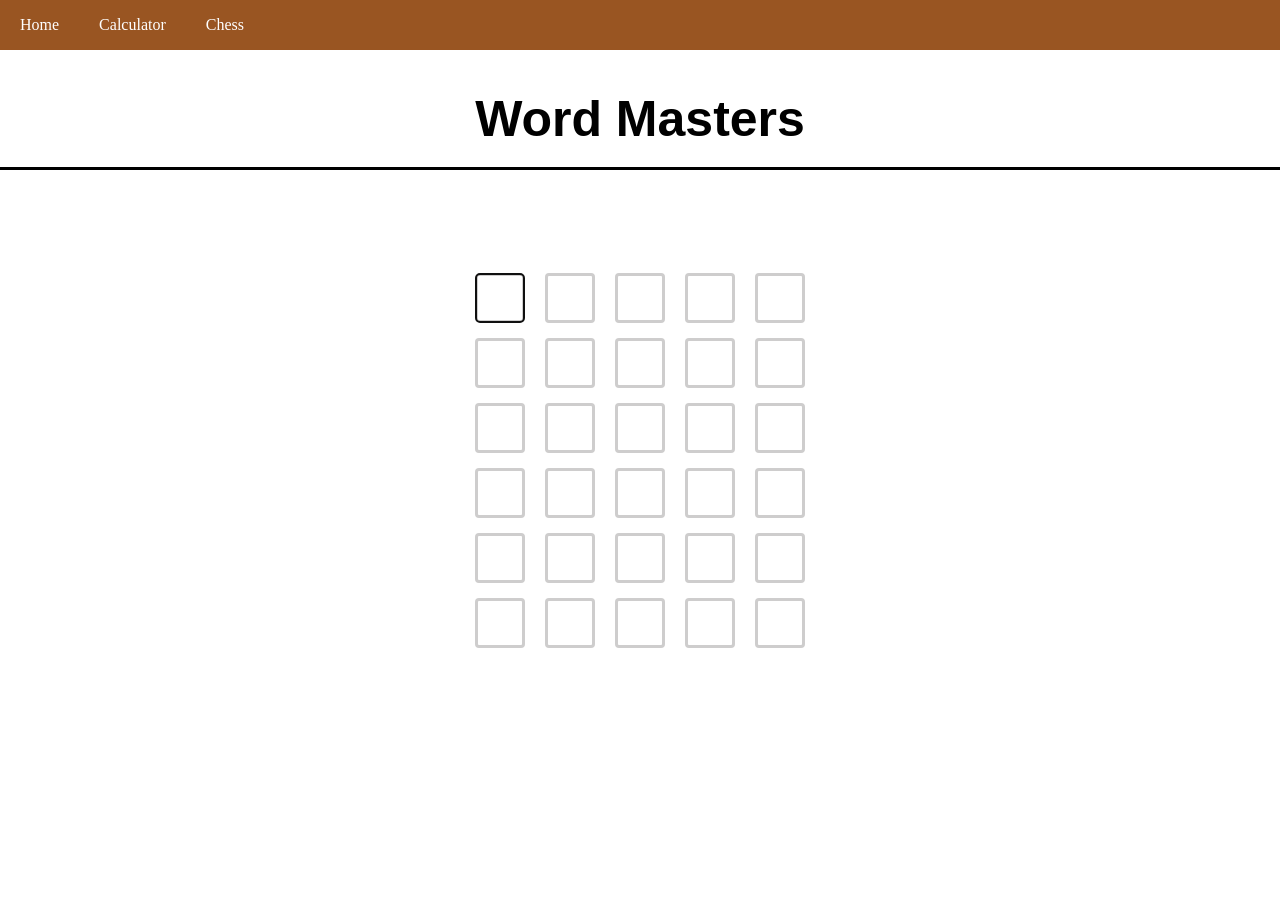
<file: fem/word-masters/index.html>
<!DOCTYPE html>
<html lang="en">
<head>
    <meta charset="UTF-8">
    <meta name="viewport" content="width=device-width, initial-scale=1.0">
    <link rel="stylesheet" href="/shared.css" />
    <link rel="stylesheet" href="/nav.css" />
    <link rel="stylesheet" href="word-masters.css" />
    <title>Word Masters</title>
</head>
<body>
    <nav class="nav-main">
        <ul class="nav-items">
            <li class="nav-item"><a href="/">Home</a></li>
            <li class="nav-item"><a href="/fem/calculator">Calculator</a></li>
            <li class="nav-item"><a href ="/chess">Chess</a></li>
        </ul>
    </nav>
    <!-- could start sharing similar css terms like title-->
    <section class="title">
        Word Masters
    </section>
    <!-- todo: could share game too -->
    <section class="game">
        <div class="row">
            <input class="letter" maxlength="1"/>
            <input class="letter" maxlength="1"/>
            <input class="letter" maxlength="1"/>
            <input class="letter" maxlength="1"/>
            <input class="letter" maxlength="1"/>
        </div>
        <div class="row">
            <input class="letter" maxlength="1"/>
            <input class="letter" maxlength="1"/>
            <input class="letter" maxlength="1"/>
            <input class="letter" maxlength="1"/>
            <input class="letter" maxlength="1"/>
        </div>
        <div class="row">
            <input class="letter" maxlength="1"/>
            <input class="letter" maxlength="1"/>
            <input class="letter" maxlength="1"/>
            <input class="letter" maxlength="1"/>
            <input class="letter" maxlength="1"/>
        </div>
        <div class="row">
            <input class="letter" maxlength="1"/>
            <input class="letter" maxlength="1"/>
            <input class="letter" maxlength="1"/>
            <input class="letter" maxlength="1"/>
            <input class="letter" maxlength="1"/>
        </div>
        <div class="row">
            <input class="letter" maxlength="1"/>
            <input class="letter" maxlength="1"/>
            <input class="letter" maxlength="1"/>
            <input class="letter" maxlength="1"/>
            <input class="letter" maxlength="1"/>
        </div>
        <div class="row">
            <input class="letter" maxlength="1"/>
            <input class="letter" maxlength="1"/>
            <input class="letter" maxlength="1"/>
            <input class="letter" maxlength="1"/>
            <input class="letter" maxlength="1"/>
        </div>
        <section class="game-over hidden">
            <div class="won hidden">You Won</div>
            <div class="lost hidden">You Lost</div>
            <button class="play-again" onclick="location.reload()">Play Again</button>
        </section>
    </section>
    <script src="word-masters.js" defer></script>
</body>
</html>
</file>
<file: shared.css>
.title {
    font-family: 'Trebuchet MS', 'Lucida Sans Unicode', 'Lucida Grande', 'Lucida Sans', Arial, sans-serif;
    font-size: 50px;
    font-weight: bold;
    text-align: center;
    width: 100%;
    height: 100px;
    padding: 20px 0px 20px 0px;
    border-bottom: 3px solid black;
}
</file>
<file: nav.css>
.nav-main {
    display: flex;
    justify-content: space-between;
    align-items: stretch; /* Changed from 'center' to 'stretch' to force children full height */
    background-color: #995522;
    height: 50px;
    margin-bottom: 20px;
}

.nav-items {
    list-style-type: none;
    margin: 0;
    padding: 0;
    display: flex;
    height: 100%;
}

.nav-item:hover {
    background-color: #773300;
}

.nav-item a{
    text-decoration: none;
    color: white;
    display: flex;
    align-items: center;
    height: 100%;
    padding: 0 20px
}
</file>
<file: fem/word-masters/word-masters.css>
* {
    box-sizing: border-box;
}

body {
    padding: 0;
    margin: 0;
}

.row {
    display: flex;
    justify-content: center;
    gap: 20px;
    width: fit-content;
    border: 3px solid transparent; /* reserve space */
    margin: 0 auto;
}

.invalid-word {
    border: 3px solid red;
}

.row:not(:last-child) {
    margin-bottom: 9px;
}

/* TODO: may move this to shared */
.game {
    margin: 100px;
    position: relative;
}

.game-over {
    position: absolute;
    left: 50%;
    transform: translateX(-50%); /* adjust for own width */
    top: 0px;
    font-size: 80px;
    text-align: center;
    background-color: rgba(128, 128, 128, 0.8); /* black with 50% transparency */
    height: 100%;
    padding: 50px;
    color: white;
}

.hidden {
    display: none;
}

.play-again {
    width: 80%;
    height: 50px;
}

.letter{
    width: 50px;
    height: 50px;
    border: 3px solid rgb(206, 205, 205);
    text-align: center;
    border-radius: 4px;
    font-size: 40px;
    text-transform: uppercase;
    font-weight: bold;
    text-shadow:
        -1px -1px 0 gray,
         1px -1px 0 gray,
        -1px  1px 0 gray,
         1px  1px 0 gray; /* Creates the outline */
}

.exact-match{
    background-color: green;
    color: white;
}

.match {
    background-color: rgb(250, 238, 0);
    color: white;
}

.mismatch {
    background-color: gray;
    color: white;
}

/* winner animation */
@keyframes rainbow {
    100%,
    0% {
        color: #f00;
    }
    8% {
        color: #f80;
    }
    16% {
        color: #ff0;
    }
    25% {
        color: #7F0;
    }
    33% {
        color: #0f0;
    }
    41% {
        color: #0f7;
    }
    50% {
        color: #0ff;
    }
    58% {
        color: #07f;
    }
    66% {
        color: #00f;
    }
    75% {
        color: #70f;
    }
    83% {
        color: #f0f;
    }
    91% {
        color: #f07;
    }
}

.winner {
    animation: rainbow 4s infinite linear;
}
</file>
